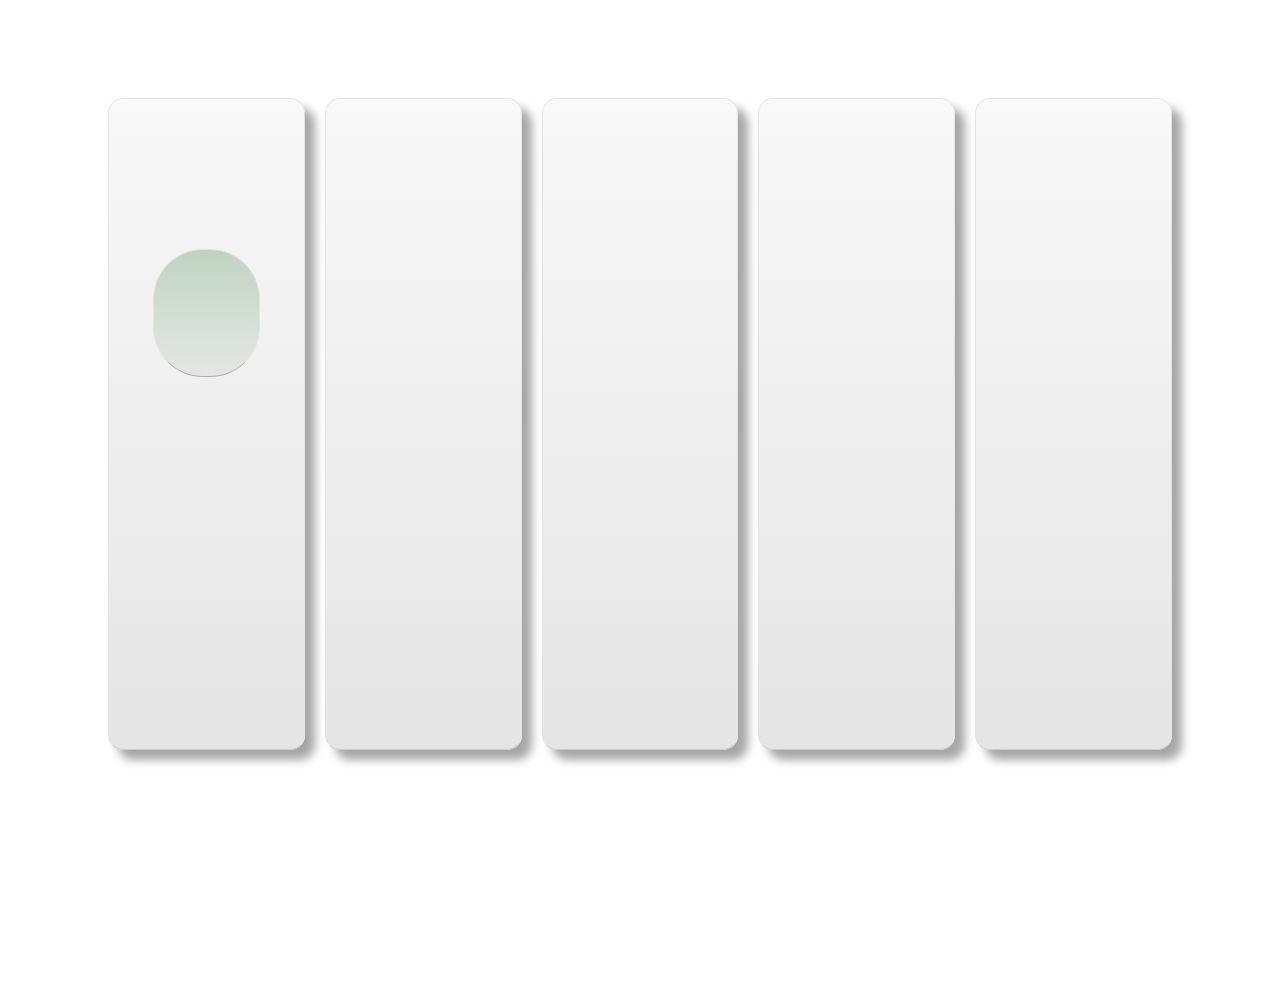
<file: drag-n-drop/index.html>
<!DOCTYPE html>
<html lang="en">
  <head>
    <title>Drag-n-drop</title>
	<link href="./index.css" rel="stylesheet"></link>
  </head>
  <body>
	<div class="canvas">
		<div class="placeholder">
		<div class="item" draggable="true"></div>
	</div>
	<div class="placeholder"></div>
	<div class="placeholder"></div>
	<div class="placeholder"></div>
	<div class="placeholder"></div>

</div>
<script src="./index.js"></script>
  </body>
</html>
</file>
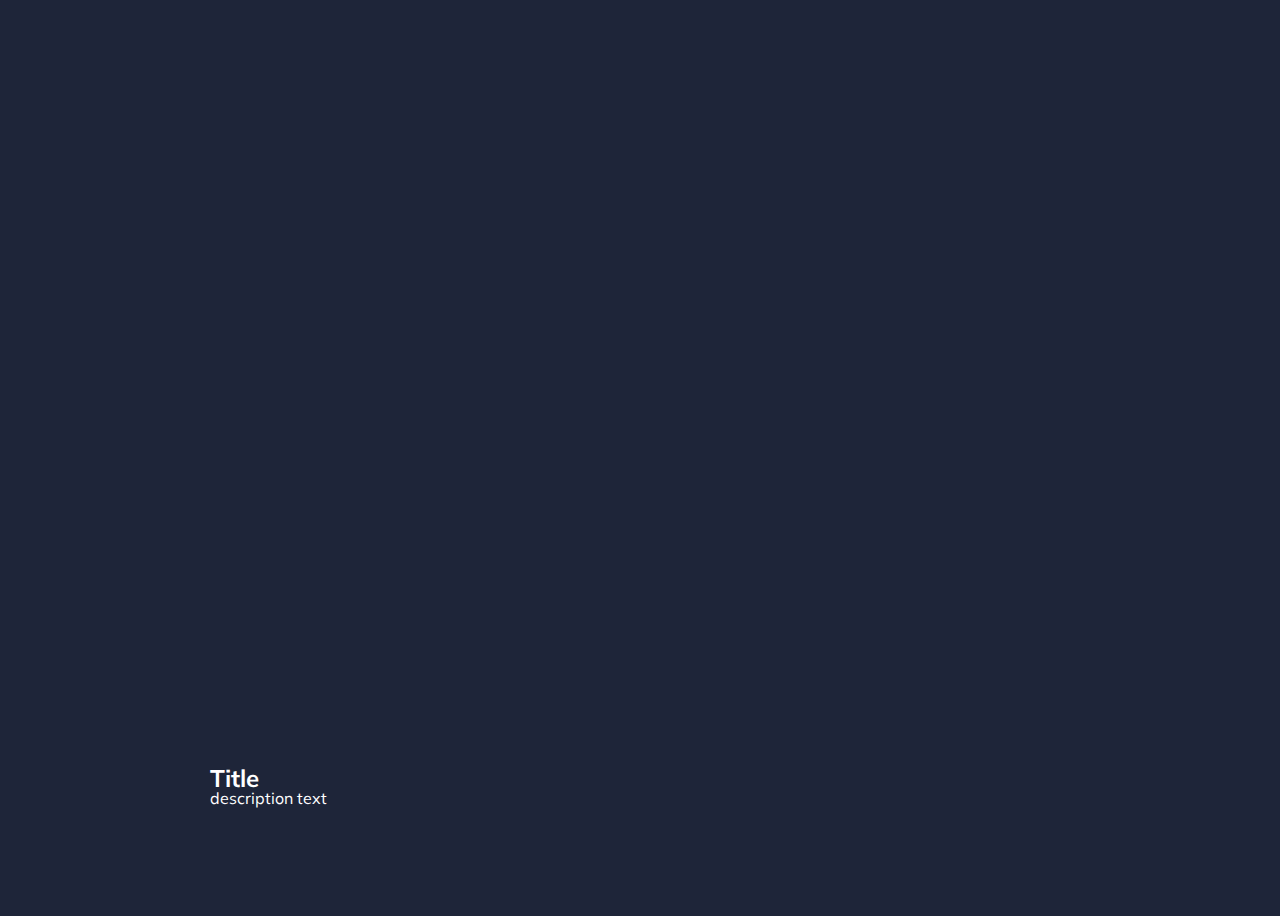
<file: photo-slider-js/index.html>
<!DOCTYPE html>
<html lang="en">
  <head>
    <title>Photo Slider JS</title>
    <link rel="stylesheet" href="index.css" />
  </head>
  <body>
    <div class="slider">
      <div
        class="slide"
        style="
          background-image: url('https://images.unsplash.com/photo-1514316454349-750a7fd3da3a?ixlib=rb-1.2.1&ixid=MnwxMjA3fDB8MHxwaG90by1wYWdlfHx8fGVufDB8fHx8&auto=format&fit=crop&w=1587&q=80');
        "
      >
        <h2>Title</h2>
        <div class="description">description text</div>
      </div>
      <div
        class="slide"
        style="
          background-image: url('https://images.unsplash.com/photo-1517524008697-84bbe3c3fd98?ixlib=rb-1.2.1&ixid=MnwxMjA3fDB8MHxwaG90by1wYWdlfHx8fGVufDB8fHx8&auto=format&fit=crop&w=1364&q=80');
        "
      >
        <h2>Title</h2>
        <div class="description">description text</div>
      </div>
      <div
        class="slide"
        style="
          background-image: url('https://images.unsplash.com/photo-1494905998402-395d579af36f?ixlib=rb-1.2.1&ixid=MnwxMjA3fDB8MHxwaG90by1wYWdlfHx8fGVufDB8fHx8&auto=format&fit=crop&w=2340&q=80');
        "
      >
        <h2>Title</h2>
        <div class="description">description text</div>
      </div>
      <div
        class="slide"
        style="
          background-image: url('https://images.unsplash.com/photo-1602777924012-f8664ffeed27?ixlib=rb-1.2.1&ixid=MnwxMjA3fDB8MHxwaG90by1wYWdlfHx8fGVufDB8fHx8&auto=format&fit=crop&w=1364&q=80');
        "
      >
        <h2>Title</h2>
        <div class="description">description text</div>
      </div>
    </div>
    <script src="index.js"></script>
  </body>
</html>
</file>
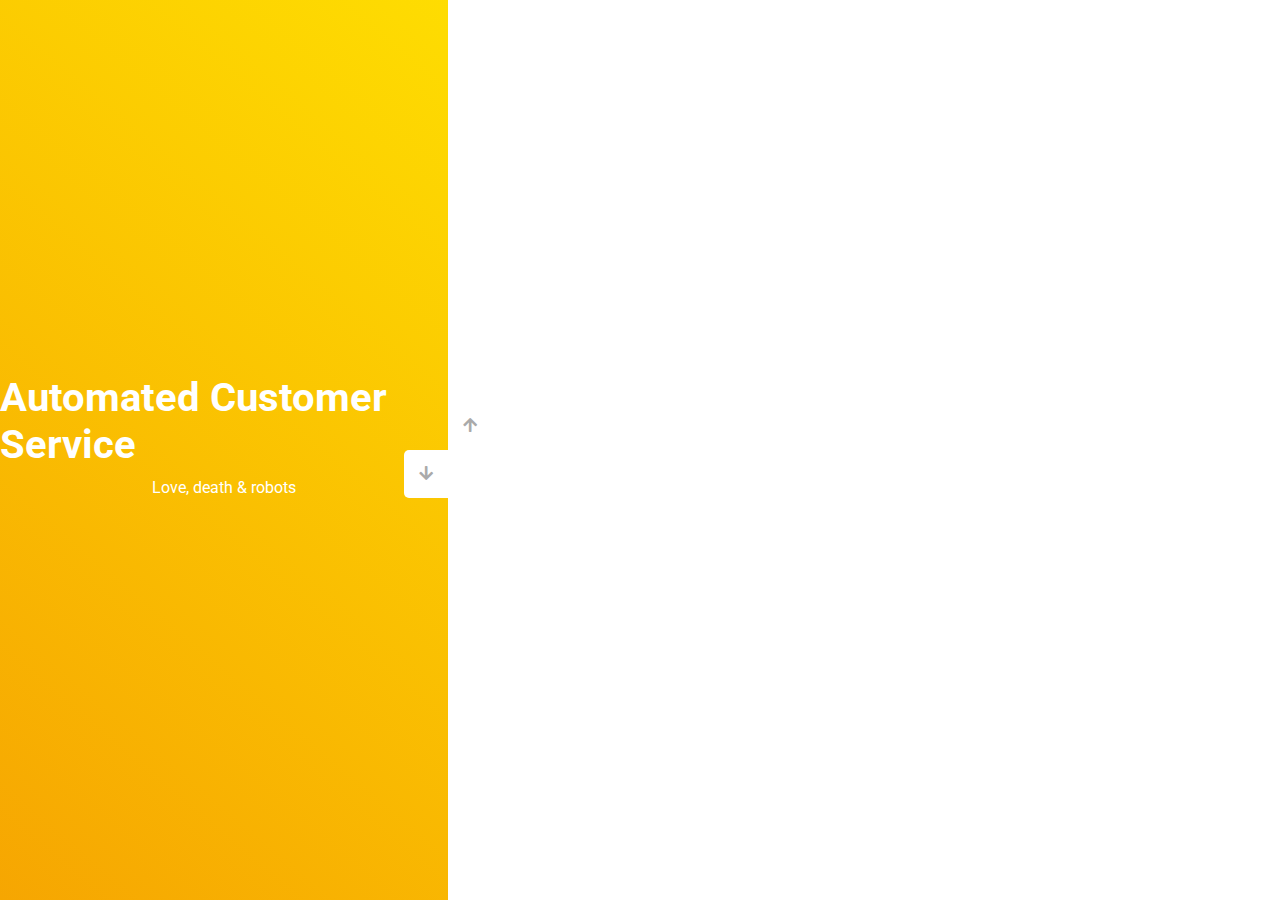
<file: slider/index.html>
<!DOCTYPE html>
<html lang="en">
  <head>
    <meta charset="UTF-8" />
    <meta name="viewport" content="width=device-width, initial-scale=1.0" />
    <link
      rel="stylesheet"
      href="https://cdnjs.cloudflare.com/ajax/libs/font-awesome/5.15.1/css/all.min.css"
    />
    <link rel="stylesheet" href="style.css" />
    <title>Vertical photo slider</title>
  </head>
  <body>
    <div class="container">
      <div class="sidebar">
          <div style="background: linear-gradient(#4edeeb, #33a9ab); color: black">
          <h1 >Ocean travels</h1>
          <p>Blue ocean</p>
        </div>
       <div style="background: linear-gradient(white, rgb(151, 147, 147)); color: black">
          <h1 >White housee</h1>
          <p>Build your own dream</p>
        </div>
        <div style="background: linear-gradient(229.99deg, #11DEE9 -26%, #017E8B 145%);">
          <h1>Snow in the desert</h1>
          <p>Love, death & robots</p>
        </div>
        <div style="background: linear-gradient(215.32deg, #F90306 -1%, #9E0706 124%);">
          <h1>Life Hutch</h1>
          <p>Love, death & robots</p>
        </div>
        <div style="background: linear-gradient(221.87deg, #8308EA 1%, #5305AF 128%);">
          <h1>Zima Blue</h1>
          <p>Love, death & robots</p>
        </div>
        <div style="background: linear-gradient(220.16deg, #FFE101 -8%, #F39102 138%);">
          <h1>Automated Customer Service</h1>
          <p>Love, death & robots</p>
        </div>
      </div>
      <div class="main-slide">
        <div
          style="
            background-image: url('https://images.unsplash.com/photo-1601574968106-b312ac309953?ixlib=rb-1.2.1&ixid=MnwxMjA3fDB8MHxwaG90by1wYWdlfHx8fGVufDB8fHx8&auto=format&fit=crop&w=1996&q=80');
          "
        ></div>
        <div
          style="
            background-image: url('https://images.unsplash.com/photo-1511447333015-45b65e60f6d5?ixid=MnwxMjA3fDB8MHxwaG90by1wYWdlfHx8fGVufDB8fHx8&ixlib=rb-1.2.1&auto=format&fit=crop&w=2023&q=80');
          "
        ></div>
        <div
          style="
            background-image: url('https://images.unsplash.com/photo-1501529301789-b48c1975542a?ixid=MnwxMjA3fDB8MHxwaG90by1wYWdlfHx8fGVufDB8fHx8&ixlib=rb-1.2.1&auto=format&fit=crop&w=1950&q=80');
          "
        ></div>
        <div
          style="
            background-image: url('https://images.unsplash.com/photo-1520263115673-610416f52ab6?ixlib=rb-1.2.1&ixid=MnwxMjA3fDB8MHxwaG90by1wYWdlfHx8fGVufDB8fHx8&auto=format&fit=crop&w=1950&q=80');
          "
        ></div>
        
        <div style="
            background-image: url('https://images.unsplash.com/photo-1660361339436-ddd4b85372da?ixlib=rb-1.2.1&ixid=MnwxMjA3fDB8MHxwaG90by1wYWdlfHx8fGVufDB8fHx8&auto=format&fit=crop&w=1364&q=80');" >
       
        </div>
        
         <div style="
            background-image: url('https://images.unsplash.com/photo-1660239006153-788e6d91a271?ixlib=rb-1.2.1&ixid=MnwxMjA3fDB8MHxwaG90by1wYWdlfHx8fGVufDB8fHx8&auto=format&fit=crop&w=1974&q=80');" >
       
        </div>
        
       
      </div>
      <div class="controls">
        <button class="down-button">
          <i class="fas fa-arrow-down"></i>
        </button>
        <button class="up-button">
          <i class="fas fa-arrow-up"></i>
        </button>
      </div>
    </div>
    <script src="./index.js"></script>
  </body>
</html>
</file>
<file: drag-n-drop/index.css>
body {
  align-items: center;
  justify-content: center;
  display: flex;
}

.canvas {
  border-radius: 50px;
  height: 90vh;
  width: 1vh;
  display: flex;
  justify-content: center;
  flex: 1;
  padding: 10vh;
}

.placeholder {
  height: 70vh;
  width: 30vh;
  margin-left: 10px;
  margin-right: 10px;

  display: flex;
  justify-content: center;
  flex-direction: row;

  color: black;
  padding: 10px;
  background: #b4b4b4;
  border-radius: 15px;
  opacity: 0.7;

  background: -webkit-gradient(
    linear,
    left top,
    left bottom,
    color-stop(0%, #f6f6f6),
    color-stop(100%, #dadada)
  );
  filter: progid:DXImageTransform.Microsoft.gradient( startColorstr='#f6f6f6', endColorstr='#dadada',GradientType=0 );
  border: 1px solid #d8d8d8;
  border-bottom: 1px solid #b4b4b4;
  backdrop-filter: blur(5px);
  box-shadow: 10px 10px 10px grey;

  transition: all 0.3s ease-out;
}

.item {
  margin-top: 80%;
  display: flex;
  justify-content: center;
  flex-direction: column;

  border-radius: 50px;
  width: 60%;
  height: 20%;
  text-align: center;

  background: -webkit-gradient(
    linear,
    left top,
    left bottom,
    color-stop(0%, #a3c0a7),
    color-stop(100%, #d0d0d094)
  );
  filter: progid:DXImageTransform.Microsoft.gradient( startColorstr='#f6f6f6', endColorstr='#dadada',GradientType=0 );
  border: 1px solid #d8d8d8;
  border-bottom: 1px solid #8c8a8a;
  backdrop-filter: blur(5px);
}

.hold {
  background: -webkit-gradient(
    linear,
    left top,
    left bottom,
    color-stop(0%, #e0e3e0),
    color-stop(100%, #2ee92bcf)
  );
  transition: all 0.3s ease;
}

.hide {
  display: none;
}

.hovered {
  box-shadow: 20px 20px 50px grey;
}
</file>
<file: photo-slider-js/index.css>
@import url("https://fonts.googleapis.com/css?family=Muli&display=swap");

.slider {
  /* border: solid 1px black; */
  display: flex;
  justify-content: center;
  align-items: center;
  flex-direction: row;
  width: 100vh;
  height: 100vh;
}

.slide {
  /* border: solid 1px red; */
  margin: 10px;
  height: 80vh;
  flex: 1;
  border-radius: 20px;
  cursor: pointer;
  color: white;
  position: relative;
  background-size: cover;
  background-position: center;
  transition: all 500ms ease-in-out;
}
.slide h2 {
  position: absolute;
  bottom: 15px;
  align-content: center;
  margin: 10px;
  opacity: 0;
  text-align: center;
}

.slide.active {
  /* border: solid 1px green; */
  width: 80vw;
  flex: 10;
  margin: 10px;
  height: 80vh;
  border-radius: 20px;
  cursor: pointer;
}
.slide.active h2 {
  position: absolute;
  margin: 10px;
  opacity: 1;
  transition: opacity 0.3s ease-in;
}

.description {
  position: absolute;
  bottom: 5px;
  margin: 5px;
  opacity: 0;
  margin-left: 10px;
  text-shadow: #111;
  transition: all 500ms ease;
}

.description.active {
  opacity: 1;
  position: absolute;
}

body {
  background: rgba(9, 16, 38, 0.914);
  font-family: "Muli", sans-serif;
  justify-content: center;
  display: flex;
}

.hold {
  background-color: red;
}

.hide {
  display: none;
}
</file>
<file: slider/style.css>
@import url("https://fonts.googleapis.com/css?family=Roboto&display=swap");

* {
  box-sizing: border-box;
  margin: 0;
  padding: 0;
}

body {
  font-family: "Roboto", sans-serif;
  height: 100vh;
}

.container {
  position: relative;
  overflow: hidden;
  width: 100vw;
  height: 100vh;
}

.sidebar {
  height: 100%;
  width: 35%;
  position: absolute;
  top: 0;
  left: 0;
  transition: transform 0.5s ease-in-out;
}

.sidebar > div {
  height: 100%;
  width: 100%;
  display: flex;
  flex-direction: column;
  align-items: center;
  justify-content: center;
  color: #fff;
}

.sidebar h1 {
  font-size: 40px;
  margin-bottom: 10px;
  margin-top: -30px;
}

.main-slide {
  height: 100%;
  position: absolute;
  top: 0;
  left: 35%;
  width: 65%;
  transition: transform 0.5s ease-in-out;
}

.main-slide > div {
  background-repeat: no-repeat;
  background-size: cover;
  background-position: center center;
  height: 100%;
  width: 100%;
}

button {
  background-color: #fff;
  border: none;
  color: #aaa;
  cursor: pointer;
  font-size: 16px;
  padding: 15px;
}

button:hover {
  color: #222;
}

button:focus {
  outline: none;
}

.container .controls button {
  position: absolute;
  left: 35%;
  top: 50%;
  z-index: 100;
}

.container .controls .down-button {
  transform: translateX(-100%);
  border-top-left-radius: 5px;
  border-bottom-left-radius: 5px;
}

.container .controls .up-button {
  transform: translateY(-100%);
  border-top-right-radius: 5px;
  border-bottom-right-radius: 5px;
}
</file>
